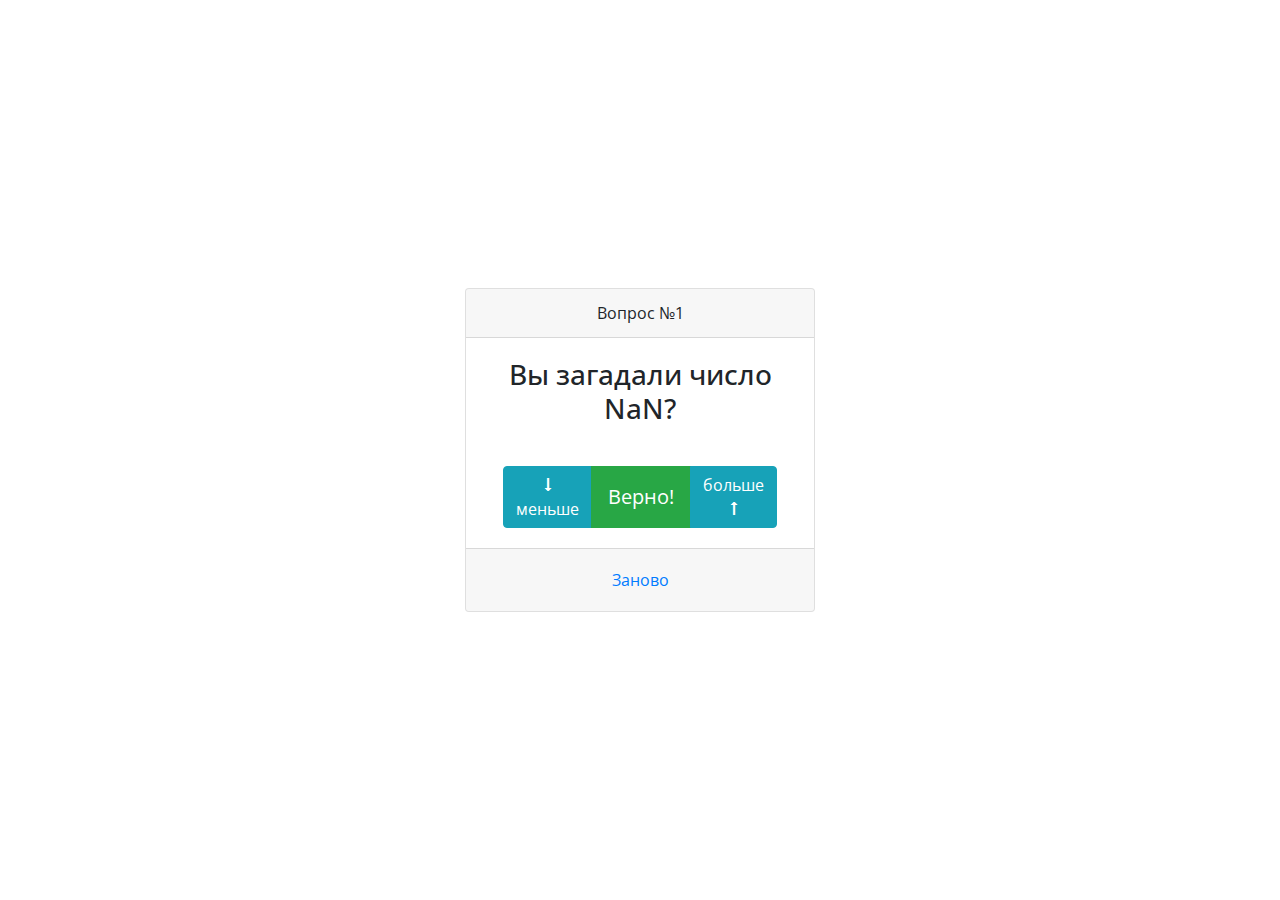
<file: index.html>
<!DOCTYPE html>
<html lang="en">
<head>
    <meta charset="UTF-8">
    <title>Угадайка</title>
    <link rel="stylesheet" href="https://stackpath.bootstrapcdn.com/bootstrap/4.4.1/css/bootstrap.min.css"
          integrity="sha384-Vkoo8x4CGsO3+Hhxv8T/Q5PaXtkKtu6ug5TOeNV6gBiFeWPGFN9MuhOf23Q9Ifjh" crossorigin="anonymous">
    <link href="https://fonts.googleapis.com/css2?family=Open+Sans" rel="stylesheet">
    <link rel="stylesheet" href="style.css" type="text/css"/>
</head>
<body>
<div class="container">
    <div class="row game-card align-items-center">
        <div class="col col-md-4 offset-md-4">
            <div class="card text-center">
                <div class="card-header">
                    <p class="m-0">Вопрос №<span id="orderNumberField">5</span></p>
                </div>
                <div class="card-body">
                    <div class="row no-gutters">
                        <div class="col">
                            <h3 class="card-title m-0"><span id="answerField">Вы загадали число 5?</span></h3>
                        </div>
                    </div>
                </div>
                <div class="card-body">
                    <div class="btn-group">
                        <button class="btn btn-info" id="btnLess">&#129047;<br>меньше</button>
                        <button class="btn btn-success btn-lg" id="btnEqual">Верно!</button>
                        <button class="btn btn-info" id="btnOver">больше<br>&#129045;</button>
                    </div>
                </div>
                <div class="card-footer">
                    <button class="btn btn-link" id="btnRetry">Заново</button>
                </div>
            </div>
        </div>
    </div>
</div>
<script src="./script.js"></script>
</body>
</html>
</file>
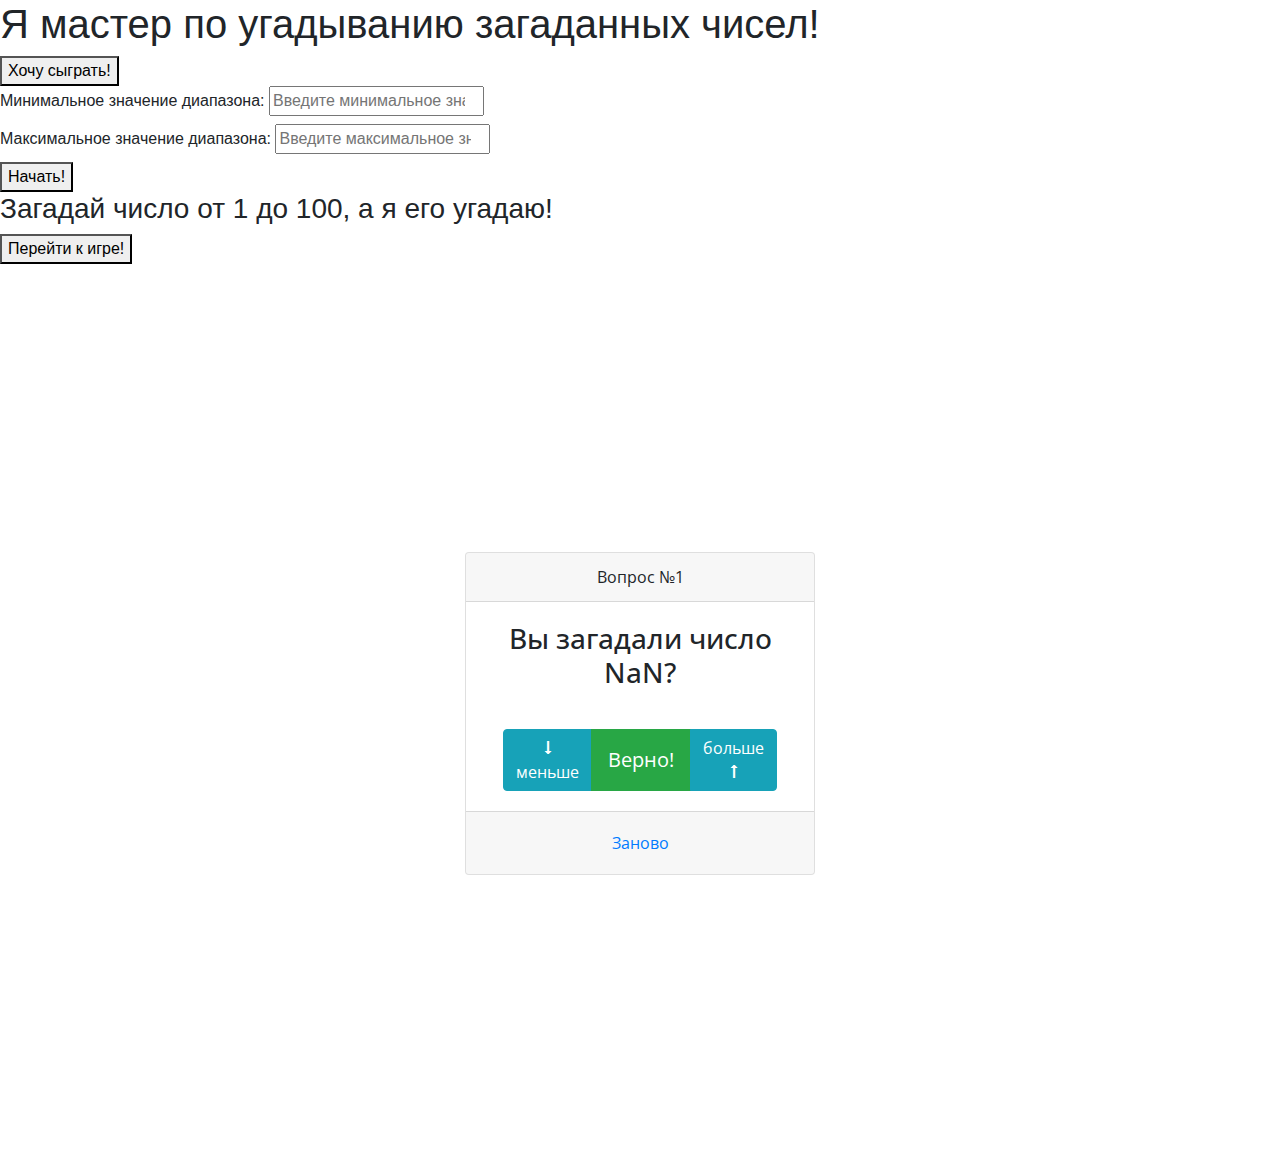
<file: add.html>
<!DOCTYPE html>
<html lang="ru">
  <head>
    <meta charset="UTF-8" />
    <title>Угадайка</title>
    <link
      rel="stylesheet"
      href="https://stackpath.bootstrapcdn.com/bootstrap/4.4.1/css/bootstrap.min.css"
      integrity="sha384-Vkoo8x4CGsO3+Hhxv8T/Q5PaXtkKtu6ug5TOeNV6gBiFeWPGFN9MuhOf23Q9Ifjh"
      crossorigin="anonymous"
    />
    <link
      href="https://fonts.googleapis.com/css2?family=Open+Sans"
      rel="stylesheet"
    />
    <link rel="stylesheet" href="style.css" type="text/css" />
  </head>
  <body>
    <div class="greeting">
        <h1 class="page-title">Я мастер по угадыванию загаданных чисел!</h1>
        <button id="want-play">Хочу сыграть!</button>
    </div>
    <div class="modal-background" id="modal-input">
        <div class="form-input"> 
            <form action="#">
                <div class="modal-form-field">
                    <label for="min" class="min-label">Минимальное значение диапазона:
                    <input required type="number" id="min" value="" placeholder="Введите минимальное значение для игры"/></label>
                </div>
                <div class="modal-form-field">
                    <label for="max" class="max-label">Максимальное значение диапазона:
                    <input required type="number" id="max" value="" placeholder="Введите максимальное значение для игры"/></label>
                </div>
                <button type="submit" id="submit">Начать!</button>
            </form>
        </div>
    </div>
    <div class="modal-background" id="start">
        <div class="start">
           <h3>
        Загадай число от <span id="user-min">1</span> до
        <span id="user-max">100</span>, а я его угадаю!
      </h3>
      <button type="submit" id="to-game">Перейти к игре!</button> 
        </div>
    </div>
    <div class="game-start">
    <div class="container">
      <div class="row game-card align-items-center">
        <div class="col col-md-4 offset-md-4">
          <div class="card text-center">
            <div class="card-header">
              <p class="m-0">Вопрос №<span id="orderNumberField">5</span></p>
            </div>
            <div class="card-body">
              <div class="row no-gutters">
                <div class="col">
                  <h3 class="card-title m-0">
                    <span id="answerField">Вы загадали число 5?</span>
                  </h3>
                </div>
              </div>
            </div>
            <div class="card-body">
              <div class="btn-group">
                <button class="btn btn-info" id="btnLess">
                  &#129047;<br />меньше
                </button>
                <button class="btn btn-success btn-lg" id="btnEqual">
                  Верно!
                </button>
                <button class="btn btn-info" id="btnOver">
                  больше<br />&#129045;
                </button>
              </div>
            </div>
            <div class="card-footer">
              <button class="btn btn-link" id="btnRetry">Заново</button>
            </div>
          </div>
        </div>
      </div>
    </div>
    </div>
    <script src="script.js"></script>
  </body>
</html>
</file>
<file: style.css>
.game-card {
    height: 100vh;
    font-family: 'Open Sans', monospace;
}
</file>
